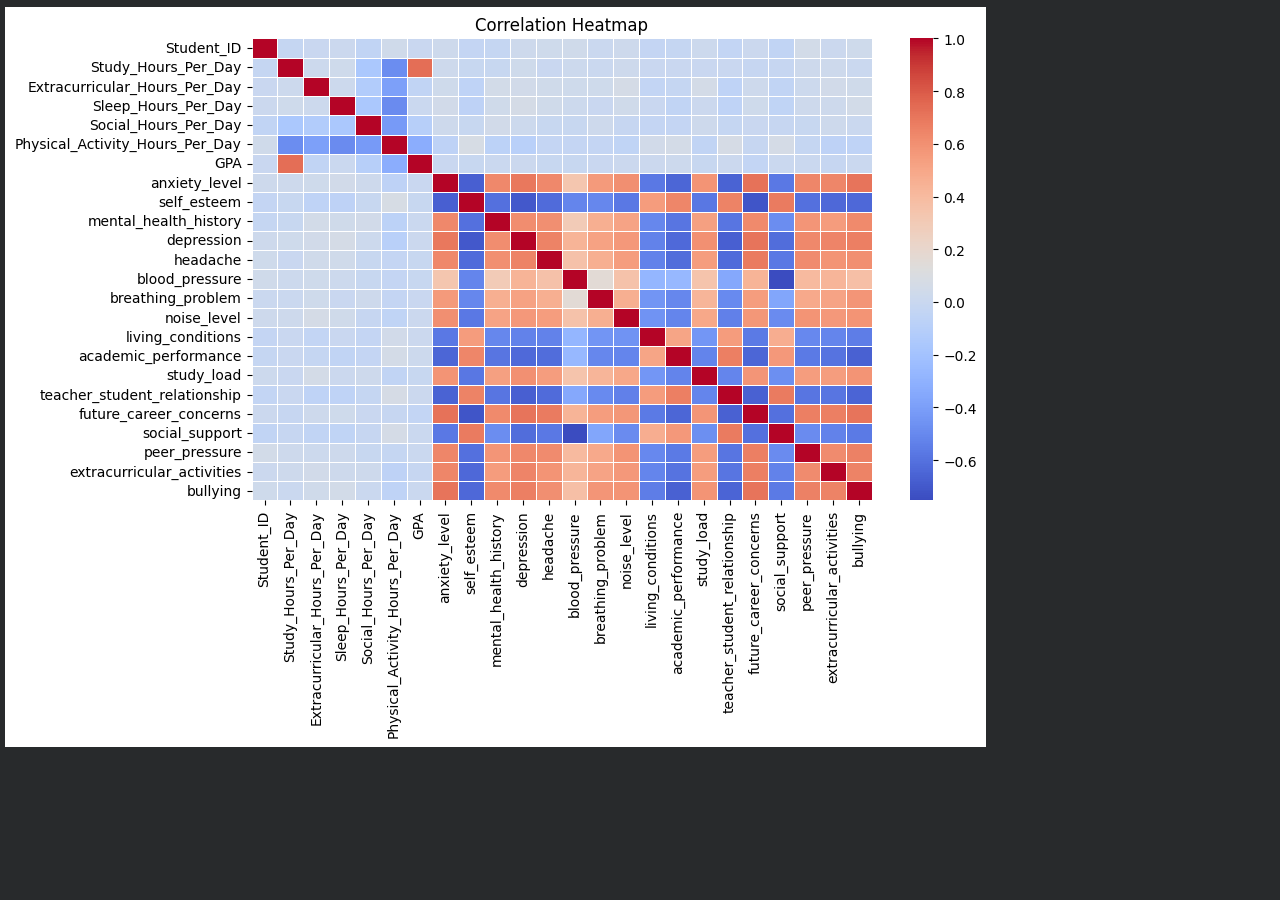
<file: project (frontend and backend )/outputframe(1).html>
<!DOCTYPE html>
<!-- saved from url=(0134)https://0vxk8izdtpzj-496ff2e9c6d22116-0-colab.googleusercontent.com/outputframe.html?vrz=colab-external_20260715-060048_RC00_948241462 -->
<html theme="dark" editor="Default Dark" style="overflow-y: hidden;"><head><meta http-equiv="Content-Type" content="text/html; charset=UTF-8">
<script>
  // Avoid arrow function syntax to stay ES5 compatible for the sake of googlebot.
  window.addEventListener("message", function (message) {
    if (message.source != window.parent) {
      return;
    }
    if (message.data.sandboxed_iframe_evaluation) {
      // Message is available in scope so evaluated script can get params from
      // it.
      window.currentMessage = message;
      eval.call(null, message.data.sandboxed_iframe_evaluation);
      delete window.currentMessage;
    }
  });
</script>
<style>html{--colab-primary-color:#0b57d0;--colab-primary-text-color:#1f1f1f;--colab-primary-text-color-rgb:31,31,31;--colab-secondary-text-color:#444746;--colab-primary-surface-color:#fff;--colab-secondary-surface-color:#f2f2f2;--colab-border-color:#c4c7c5;--colab-bold-border-color:#747775;--ansi-black:#000;--ansi-red:#8b0000;--ansi-green:#006400;--ansi-yellow:#cdcd00;--ansi-blue:#00e;--ansi-magenta:#cd00cd;--ansi-cyan:#4682b4;--ansi-gray:#e5e5e5;--ansi-bright-black:#7f7f7f;--ansi-bright-red:red;--ansi-bright-green:#00d000;--ansi-bright-yellow:#ff0;--ansi-bright-blue:#5c5cff;--ansi-bright-magenta:#f0f;--ansi-bright-cyan:#0ff;--ansi-bright-gray:#fff;--colab-anchor-color:var(--colab-primary-color);--colab-highlighted-surface-color:rgba(var(--colab-primary-text-color-rgb),0.08);--colab-icon-color:var(--colab-secondary-text-color);--colab-scrollbar-color:rgba(var(--colab-primary-text-color-rgb),0.24);--colab-scrollbar-hover-color:rgba(var(--colab-primary-text-color-rgb),0.48);--colab-scrollbar-active-color:rgba(var(--colab-primary-text-color-rgb),0.48);--colab-code-font-family:monospace;--colab-chrome-font-family:"Google Sans Text","Google Sans","Noto",sans-serif;--colab-chrome-font-size:14px}html[theme=dark]{--colab-primary-color:#a8c7fa;--colab-primary-text-color:#e3e3e3;--colab-primary-text-color-rgb:227,227,227;--colab-secondary-text-color:#c4c7c5;--colab-primary-surface-color:#282a2c;--colab-secondary-surface-color:#474747;--colab-border-color:#444746;--colab-bold-border-color:#8e918f;--ansi-black:#3f3f3f;--ansi-red:#ff7a88;--ansi-green:#57bb8a;--ansi-yellow:#ff6;--ansi-blue:#82b1ff;--ansi-magenta:#cd00cd;--ansi-cyan:#99bbd7;--ansi-gray:#e5e5e5;--ansi-bright-green:#0f0}html[theme=dark].embedded{--colab-secondary-surface-color:#202124;--colab-highlighted-surface-color:#202124;--colab-border-color:#3c4043}html[editor=Synthwave84]{--colab-anchor-color:#f97e72;--colab-primary-surface-color:#262335;--colab-secondary-surface-color:#49549539;--colab-highlighted-surface-color:#37294d99;--colab-border-color:#7059ab66;--ansi-red:#fe4450;--ansi-green:#72f1b8;--ansi-yellow:#f97e72;--ansi-blue:#03edf9;--ansi-magenta:#ff7edb;--ansi-cyan:#03edf9;--ansi-bright-red:#fe4450;--ansi-bright-green:#72f1b8;--ansi-bright-yellow:#fede5d;--ansi-bright-blue:#03edf9;--ansi-bright-magenta:#ff7edb;--ansi-bright-cyan:#03edf9}html{overflow-y:hidden}body{background:var(--colab-primary-surface-color);color:var(--colab-primary-text-color);font-family:var(--colab-chrome-font-family);font-size:var(--colab-chrome-font-size);line-height:1.24;font-weight:400;padding:7px 0 10px 5px;margin:0}h1,h2,h3,h4,h5,h6{color:var(--colab-primary-text-color);font-family:var(--colab-chrome-font-family);font-weight:700;margin-bottom:4px}p,ul{margin-bottom:6px;margin-top:6px}pre{margin-bottom:0;margin-top:0}a{color:var(--colab-anchor-color)}div.output_text,div.output_text pre,div.stream{display:inline}.execute_result>pre{display:block}.output_latex,.output_markdown{max-width:1016px}.output_markdown table,table.dataframe{border-collapse:collapse;border-spacing:0;border:none;table-layout:fixed}.output_markdown table thead,table.dataframe thead{border-bottom:1px solid var(--colab-border-color);font-family:var(--colab-code-font-family);text-align:right}.output_markdown table td,.output_markdown table th,.output_markdown table tr,table.dataframe td,table.dataframe th,table.dataframe tr{border:none;padding:.5em;white-space:normal}.output_markdown table th,table.dataframe th{font-weight:700}.output_markdown table th.col_heading,table.dataframe th.col_heading{text-align:right}.output_markdown table tbody tr:nth-child(odd),table.dataframe tbody tr:nth-child(odd){background:var(--colab-secondary-surface-color)}.output_markdown table tbody tr:hover,.output_markdown table tbody tr:nth-child(odd):hover,table.dataframe tbody tr:hover,table.dataframe tbody tr:nth-child(odd):hover{background-color:var(--colab-highlighted-surface-color)}.output_markdown table td,table.dataframe td{text-align:right}table.dataTable input.text_filter{width:95%}.output_markdown table th,table.dataTable th{text-align:left}.output_image>img{background-color:#fff;max-width:100%;vertical-align:bottom}.output_image>img.unconstrained{max-width:unset}.ansibold{font-weight:700}.ansiblack{color:#000}.ansired{color:darkred}.ansigreen{color:#006400}.ansiyellow{color:brown}.ansiblue{color:#00008b}.ansipurple{color:#9400d3}.ansicyan{color:#4682b4}.ansigray{color:gray}.ansibgblack{background-color:#000}.ansibgred{background-color:red}.ansibggreen{background-color:green}.ansibgyellow{background-color:#ff0}.ansibgblue{background-color:blue}.ansibgpurple{background-color:#f0f}.ansibgcyan{background-color:cyan}.ansibggray{background-color:gray}.output-error span{font-weight:400!important}.output-error pre{white-space:pre-wrap}.display_data .output_text pre,.execute_result .output_text pre{white-space:pre-wrap}input.raw_input{font-family:var(--colab-code-font-family);width:90%}input{background:var(--colab-primary-surface-color);border:1px solid var(--colab-bold-border-color);color:var(--colab-primary-text-color)}#output-area{display:flow-root}#output-area button.colab{background-color:var(--colab-secondary-surface-color);border:0;box-shadow:0 1px 3px 1px rgba(0,0,0,.15),0 1px 2px 0 rgba(0,0,0,.3);color:var(--colab-primary-text-color);font-family:var(--colab-chrome-font-family);font-size:11px;margin:0 4px 10px;padding:6px;text-transform:uppercase;-webkit-user-select:none;-moz-user-select:none;-ms-user-select:none;user-select:none}#output-area button.colab:hover{background-color:var(--colab-highlighted-surface-color);cursor:pointer}#output-area .output-error button.error-details{background-color:#42a5f5;color:#fff}#output-area .output-error button.error-details:hover{background-color:#2196f3}#output-area .stdin-widget{-webkit-box-align:center;-webkit-align-items:center;-moz-box-align:center;-ms-flex-align:center;align-items:center;display:inline;font-family:var(--colab-code-font-family);margin-right:10px;margin-top:10px;min-width:250px;padding:1px}#output-area .stdin-widget-hidden{visibility:hidden}.error .collapsed .extraneous{display:none}.error .error-expander{-webkit-box-align:center;-webkit-align-items:center;-moz-box-align:center;-ms-flex-align:center;align-items:center;cursor:pointer;display:-webkit-box;display:-webkit-flex;display:-moz-box;display:-ms-flexbox;display:flex}.error .error-expander hr{border:0;border-top:1px solid var(--colab-bold-border-color);-webkit-box-flex:1;-webkit-flex-grow:1;-moz-box-flex:1;-ms-flex-positive:1;flex-grow:1;height:1px;margin:0 10px;padding:0}.error .error-expander hr:first-child{max-width:240px}.error .error-expander svg{fill:var(--colab-icon-color);height:24px;stroke:var(--colab-icon-color);width:24px}.lm-Widget.lm-mod-hidden{display:none!important}audio:focus{outline:none}::-webkit-scrollbar{height:12px;width:12px}::-webkit-scrollbar-button{height:0;width:0}::-webkit-scrollbar-corner{background:transparent}::-webkit-scrollbar-thumb{background-clip:content-box;background-color:var(--colab-scrollbar-color);border:2px solid transparent;border-radius:8px;min-height:28px;min-width:28px}::-webkit-scrollbar-thumb:hover{background-color:var(--colab-scrollbar-hover-color)}::-webkit-scrollbar-thumb:active{background-color:var(--colab-scrollbar-active-color)}@supports not (selector(::-webkit-scrollbar)){*{scrollbar-color:var(--colab-scrollbar-color) transparent}}.string-repr{display:inline}.string-repr .quote{opacity:75%;-webkit-user-select:none;-moz-user-select:none;-ms-user-select:none;user-select:none}.string-repr pre{display:inline;white-space:pre-wrap;word-break:break-all}.string-repr button{color:var(--colab-primary-text-color);cursor:pointer;border:1px solid #767676;border-radius:2px;outline:none}.string-repr button.copy{background:transparent;border:none;margin-left:4px;opacity:0;padding:0;stroke:var(--colab-primary-text-color);-webkit-transition:opacity .2s;transition:opacity .2s}.string-repr button.copy svg{width:14px}.string-repr.hover button.copy,.string-repr:hover button.copy{opacity:1}.string-repr button.more{background-color:transparent;border-color:transparent;display:none;padding:0;-webkit-transition:background-color .2s,border-color .2s;transition:background-color .2s,border-color .2s}.string-repr.large button.more{display:inline}.string-repr.large.truncated button .collapse{display:none}.string-repr.large button .expand{display:none}.string-repr.large.truncated button .expand{display:inline}.string-repr.hover button.more,.string-repr:hover button.more{border-color:#767676}
/*# sourceMappingURL=outputframe.css.map */
//@ sourceURL=https://ssl.gstatic.com/colaboratory-static/common/cb638d8fc9309f9cbc2b5118adc2b1cf/outputframe.css</style><!--<base href="https://localhost:8080/">--><base href="."></head><body><div id="output-area"><span id="output-header"> </span><div id="output-body"><div class="display_data"><div class="output_subarea output_image"><img src="[data-uri]"></div></div></div><span id="output-footer"></span></div></body></html>
</file>
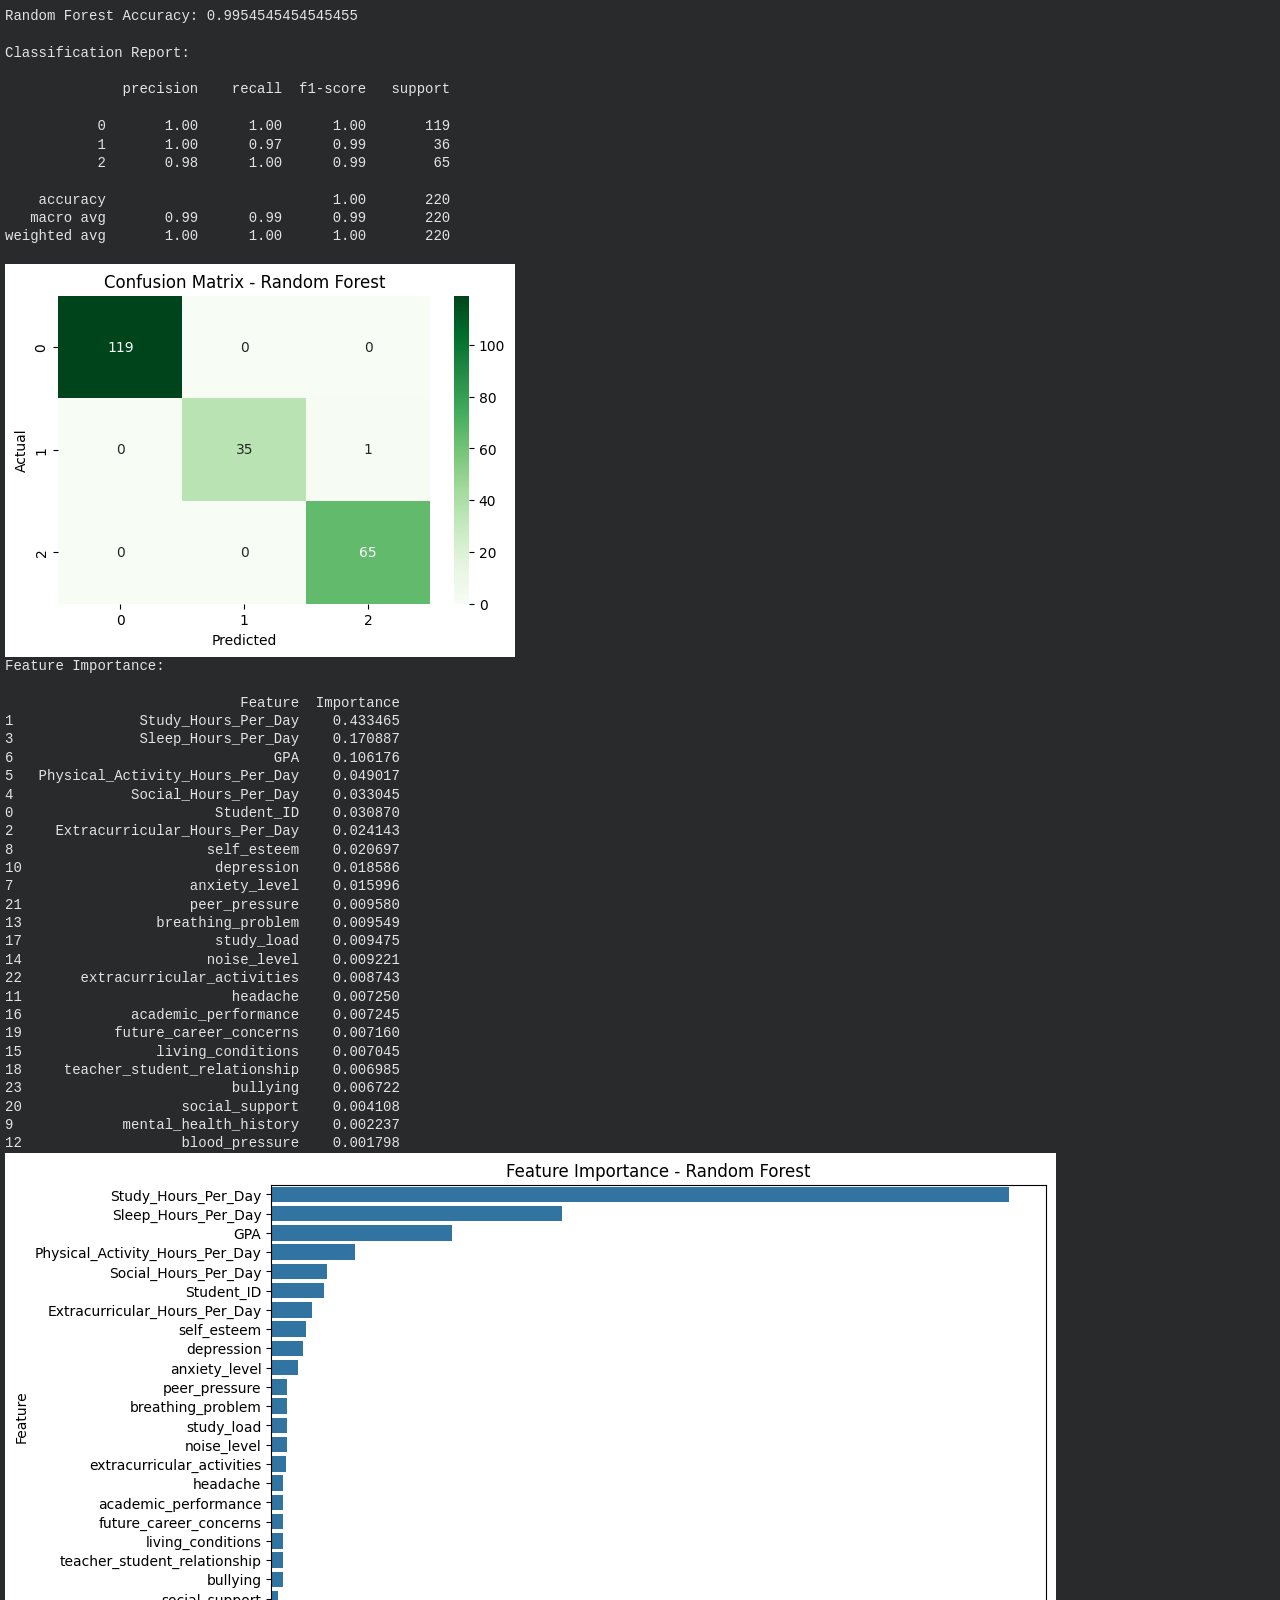
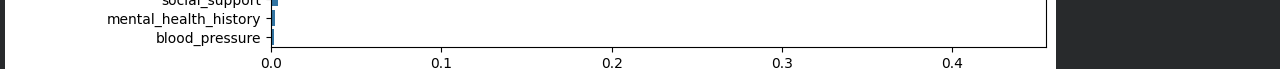
<file: project (frontend and backend )/outputframe.html>
<!DOCTYPE html>
<!-- saved from url=(0134)https://0vxk8izdtpzj-496ff2e9c6d22116-0-colab.googleusercontent.com/outputframe.html?vrz=colab-external_20260715-060048_RC00_948241462 -->
<html theme="dark" editor="Default Dark" style="overflow-y: auto;"><head><meta http-equiv="Content-Type" content="text/html; charset=UTF-8">
<script>
  // Avoid arrow function syntax to stay ES5 compatible for the sake of googlebot.
  window.addEventListener("message", function (message) {
    if (message.source != window.parent) {
      return;
    }
    if (message.data.sandboxed_iframe_evaluation) {
      // Message is available in scope so evaluated script can get params from
      // it.
      window.currentMessage = message;
      eval.call(null, message.data.sandboxed_iframe_evaluation);
      delete window.currentMessage;
    }
  });
</script>
<style>html{--colab-primary-color:#0b57d0;--colab-primary-text-color:#1f1f1f;--colab-primary-text-color-rgb:31,31,31;--colab-secondary-text-color:#444746;--colab-primary-surface-color:#fff;--colab-secondary-surface-color:#f2f2f2;--colab-border-color:#c4c7c5;--colab-bold-border-color:#747775;--ansi-black:#000;--ansi-red:#8b0000;--ansi-green:#006400;--ansi-yellow:#cdcd00;--ansi-blue:#00e;--ansi-magenta:#cd00cd;--ansi-cyan:#4682b4;--ansi-gray:#e5e5e5;--ansi-bright-black:#7f7f7f;--ansi-bright-red:red;--ansi-bright-green:#00d000;--ansi-bright-yellow:#ff0;--ansi-bright-blue:#5c5cff;--ansi-bright-magenta:#f0f;--ansi-bright-cyan:#0ff;--ansi-bright-gray:#fff;--colab-anchor-color:var(--colab-primary-color);--colab-highlighted-surface-color:rgba(var(--colab-primary-text-color-rgb),0.08);--colab-icon-color:var(--colab-secondary-text-color);--colab-scrollbar-color:rgba(var(--colab-primary-text-color-rgb),0.24);--colab-scrollbar-hover-color:rgba(var(--colab-primary-text-color-rgb),0.48);--colab-scrollbar-active-color:rgba(var(--colab-primary-text-color-rgb),0.48);--colab-code-font-family:monospace;--colab-chrome-font-family:"Google Sans Text","Google Sans","Noto",sans-serif;--colab-chrome-font-size:14px}html[theme=dark]{--colab-primary-color:#a8c7fa;--colab-primary-text-color:#e3e3e3;--colab-primary-text-color-rgb:227,227,227;--colab-secondary-text-color:#c4c7c5;--colab-primary-surface-color:#282a2c;--colab-secondary-surface-color:#474747;--colab-border-color:#444746;--colab-bold-border-color:#8e918f;--ansi-black:#3f3f3f;--ansi-red:#ff7a88;--ansi-green:#57bb8a;--ansi-yellow:#ff6;--ansi-blue:#82b1ff;--ansi-magenta:#cd00cd;--ansi-cyan:#99bbd7;--ansi-gray:#e5e5e5;--ansi-bright-green:#0f0}html[theme=dark].embedded{--colab-secondary-surface-color:#202124;--colab-highlighted-surface-color:#202124;--colab-border-color:#3c4043}html[editor=Synthwave84]{--colab-anchor-color:#f97e72;--colab-primary-surface-color:#262335;--colab-secondary-surface-color:#49549539;--colab-highlighted-surface-color:#37294d99;--colab-border-color:#7059ab66;--ansi-red:#fe4450;--ansi-green:#72f1b8;--ansi-yellow:#f97e72;--ansi-blue:#03edf9;--ansi-magenta:#ff7edb;--ansi-cyan:#03edf9;--ansi-bright-red:#fe4450;--ansi-bright-green:#72f1b8;--ansi-bright-yellow:#fede5d;--ansi-bright-blue:#03edf9;--ansi-bright-magenta:#ff7edb;--ansi-bright-cyan:#03edf9}html{overflow-y:hidden}body{background:var(--colab-primary-surface-color);color:var(--colab-primary-text-color);font-family:var(--colab-chrome-font-family);font-size:var(--colab-chrome-font-size);line-height:1.24;font-weight:400;padding:7px 0 10px 5px;margin:0}h1,h2,h3,h4,h5,h6{color:var(--colab-primary-text-color);font-family:var(--colab-chrome-font-family);font-weight:700;margin-bottom:4px}p,ul{margin-bottom:6px;margin-top:6px}pre{margin-bottom:0;margin-top:0}a{color:var(--colab-anchor-color)}div.output_text,div.output_text pre,div.stream{display:inline}.execute_result>pre{display:block}.output_latex,.output_markdown{max-width:1016px}.output_markdown table,table.dataframe{border-collapse:collapse;border-spacing:0;border:none;table-layout:fixed}.output_markdown table thead,table.dataframe thead{border-bottom:1px solid var(--colab-border-color);font-family:var(--colab-code-font-family);text-align:right}.output_markdown table td,.output_markdown table th,.output_markdown table tr,table.dataframe td,table.dataframe th,table.dataframe tr{border:none;padding:.5em;white-space:normal}.output_markdown table th,table.dataframe th{font-weight:700}.output_markdown table th.col_heading,table.dataframe th.col_heading{text-align:right}.output_markdown table tbody tr:nth-child(odd),table.dataframe tbody tr:nth-child(odd){background:var(--colab-secondary-surface-color)}.output_markdown table tbody tr:hover,.output_markdown table tbody tr:nth-child(odd):hover,table.dataframe tbody tr:hover,table.dataframe tbody tr:nth-child(odd):hover{background-color:var(--colab-highlighted-surface-color)}.output_markdown table td,table.dataframe td{text-align:right}table.dataTable input.text_filter{width:95%}.output_markdown table th,table.dataTable th{text-align:left}.output_image>img{background-color:#fff;max-width:100%;vertical-align:bottom}.output_image>img.unconstrained{max-width:unset}.ansibold{font-weight:700}.ansiblack{color:#000}.ansired{color:darkred}.ansigreen{color:#006400}.ansiyellow{color:brown}.ansiblue{color:#00008b}.ansipurple{color:#9400d3}.ansicyan{color:#4682b4}.ansigray{color:gray}.ansibgblack{background-color:#000}.ansibgred{background-color:red}.ansibggreen{background-color:green}.ansibgyellow{background-color:#ff0}.ansibgblue{background-color:blue}.ansibgpurple{background-color:#f0f}.ansibgcyan{background-color:cyan}.ansibggray{background-color:gray}.output-error span{font-weight:400!important}.output-error pre{white-space:pre-wrap}.display_data .output_text pre,.execute_result .output_text pre{white-space:pre-wrap}input.raw_input{font-family:var(--colab-code-font-family);width:90%}input{background:var(--colab-primary-surface-color);border:1px solid var(--colab-bold-border-color);color:var(--colab-primary-text-color)}#output-area{display:flow-root}#output-area button.colab{background-color:var(--colab-secondary-surface-color);border:0;box-shadow:0 1px 3px 1px rgba(0,0,0,.15),0 1px 2px 0 rgba(0,0,0,.3);color:var(--colab-primary-text-color);font-family:var(--colab-chrome-font-family);font-size:11px;margin:0 4px 10px;padding:6px;text-transform:uppercase;-webkit-user-select:none;-moz-user-select:none;-ms-user-select:none;user-select:none}#output-area button.colab:hover{background-color:var(--colab-highlighted-surface-color);cursor:pointer}#output-area .output-error button.error-details{background-color:#42a5f5;color:#fff}#output-area .output-error button.error-details:hover{background-color:#2196f3}#output-area .stdin-widget{-webkit-box-align:center;-webkit-align-items:center;-moz-box-align:center;-ms-flex-align:center;align-items:center;display:inline;font-family:var(--colab-code-font-family);margin-right:10px;margin-top:10px;min-width:250px;padding:1px}#output-area .stdin-widget-hidden{visibility:hidden}.error .collapsed .extraneous{display:none}.error .error-expander{-webkit-box-align:center;-webkit-align-items:center;-moz-box-align:center;-ms-flex-align:center;align-items:center;cursor:pointer;display:-webkit-box;display:-webkit-flex;display:-moz-box;display:-ms-flexbox;display:flex}.error .error-expander hr{border:0;border-top:1px solid var(--colab-bold-border-color);-webkit-box-flex:1;-webkit-flex-grow:1;-moz-box-flex:1;-ms-flex-positive:1;flex-grow:1;height:1px;margin:0 10px;padding:0}.error .error-expander hr:first-child{max-width:240px}.error .error-expander svg{fill:var(--colab-icon-color);height:24px;stroke:var(--colab-icon-color);width:24px}.lm-Widget.lm-mod-hidden{display:none!important}audio:focus{outline:none}::-webkit-scrollbar{height:12px;width:12px}::-webkit-scrollbar-button{height:0;width:0}::-webkit-scrollbar-corner{background:transparent}::-webkit-scrollbar-thumb{background-clip:content-box;background-color:var(--colab-scrollbar-color);border:2px solid transparent;border-radius:8px;min-height:28px;min-width:28px}::-webkit-scrollbar-thumb:hover{background-color:var(--colab-scrollbar-hover-color)}::-webkit-scrollbar-thumb:active{background-color:var(--colab-scrollbar-active-color)}@supports not (selector(::-webkit-scrollbar)){*{scrollbar-color:var(--colab-scrollbar-color) transparent}}.string-repr{display:inline}.string-repr .quote{opacity:75%;-webkit-user-select:none;-moz-user-select:none;-ms-user-select:none;user-select:none}.string-repr pre{display:inline;white-space:pre-wrap;word-break:break-all}.string-repr button{color:var(--colab-primary-text-color);cursor:pointer;border:1px solid #767676;border-radius:2px;outline:none}.string-repr button.copy{background:transparent;border:none;margin-left:4px;opacity:0;padding:0;stroke:var(--colab-primary-text-color);-webkit-transition:opacity .2s;transition:opacity .2s}.string-repr button.copy svg{width:14px}.string-repr.hover button.copy,.string-repr:hover button.copy{opacity:1}.string-repr button.more{background-color:transparent;border-color:transparent;display:none;padding:0;-webkit-transition:background-color .2s,border-color .2s;transition:background-color .2s,border-color .2s}.string-repr.large button.more{display:inline}.string-repr.large.truncated button .collapse{display:none}.string-repr.large button .expand{display:none}.string-repr.large.truncated button .expand{display:inline}.string-repr.hover button.more,.string-repr:hover button.more{border-color:#767676}
/*# sourceMappingURL=outputframe.css.map */
//@ sourceURL=https://ssl.gstatic.com/colaboratory-static/common/cb638d8fc9309f9cbc2b5118adc2b1cf/outputframe.css</style><!--<base href="https://localhost:8080/">--><base href="."></head><body><div id="output-area"><span id="output-header"> </span><div id="output-body"><div class="stream"><div class="output_subarea output_text"><pre>Random Forest Accuracy: 0.9954545454545455

Classification Report:

              precision    recall  f1-score   support

           0       1.00      1.00      1.00       119
           1       1.00      0.97      0.99        36
           2       0.98      1.00      0.99        65

    accuracy                           1.00       220
   macro avg       0.99      0.99      0.99       220
weighted avg       1.00      1.00      1.00       220

</pre></div></div><div class="display_data"><div class="output_subarea output_image"><img src="[data-uri]"></div></div><div class="stream"><div class="output_subarea output_text"><pre>
Feature Importance:

                            Feature  Importance
1               Study_Hours_Per_Day    0.433465
3               Sleep_Hours_Per_Day    0.170887
6                               GPA    0.106176
5   Physical_Activity_Hours_Per_Day    0.049017
4              Social_Hours_Per_Day    0.033045
0                        Student_ID    0.030870
2     Extracurricular_Hours_Per_Day    0.024143
8                       self_esteem    0.020697
10                       depression    0.018586
7                     anxiety_level    0.015996
21                    peer_pressure    0.009580
13                breathing_problem    0.009549
17                       study_load    0.009475
14                      noise_level    0.009221
22       extracurricular_activities    0.008743
11                         headache    0.007250
16             academic_performance    0.007245
19           future_career_concerns    0.007160
15                living_conditions    0.007045
18     teacher_student_relationship    0.006985
23                         bullying    0.006722
20                   social_support    0.004108
9             mental_health_history    0.002237
12                   blood_pressure    0.001798
</pre></div></div><div class="display_data"><div class="output_subarea output_image"><img src="[data-uri]"></div></div></div><span id="output-footer"></span></div></body></html>
</file>
